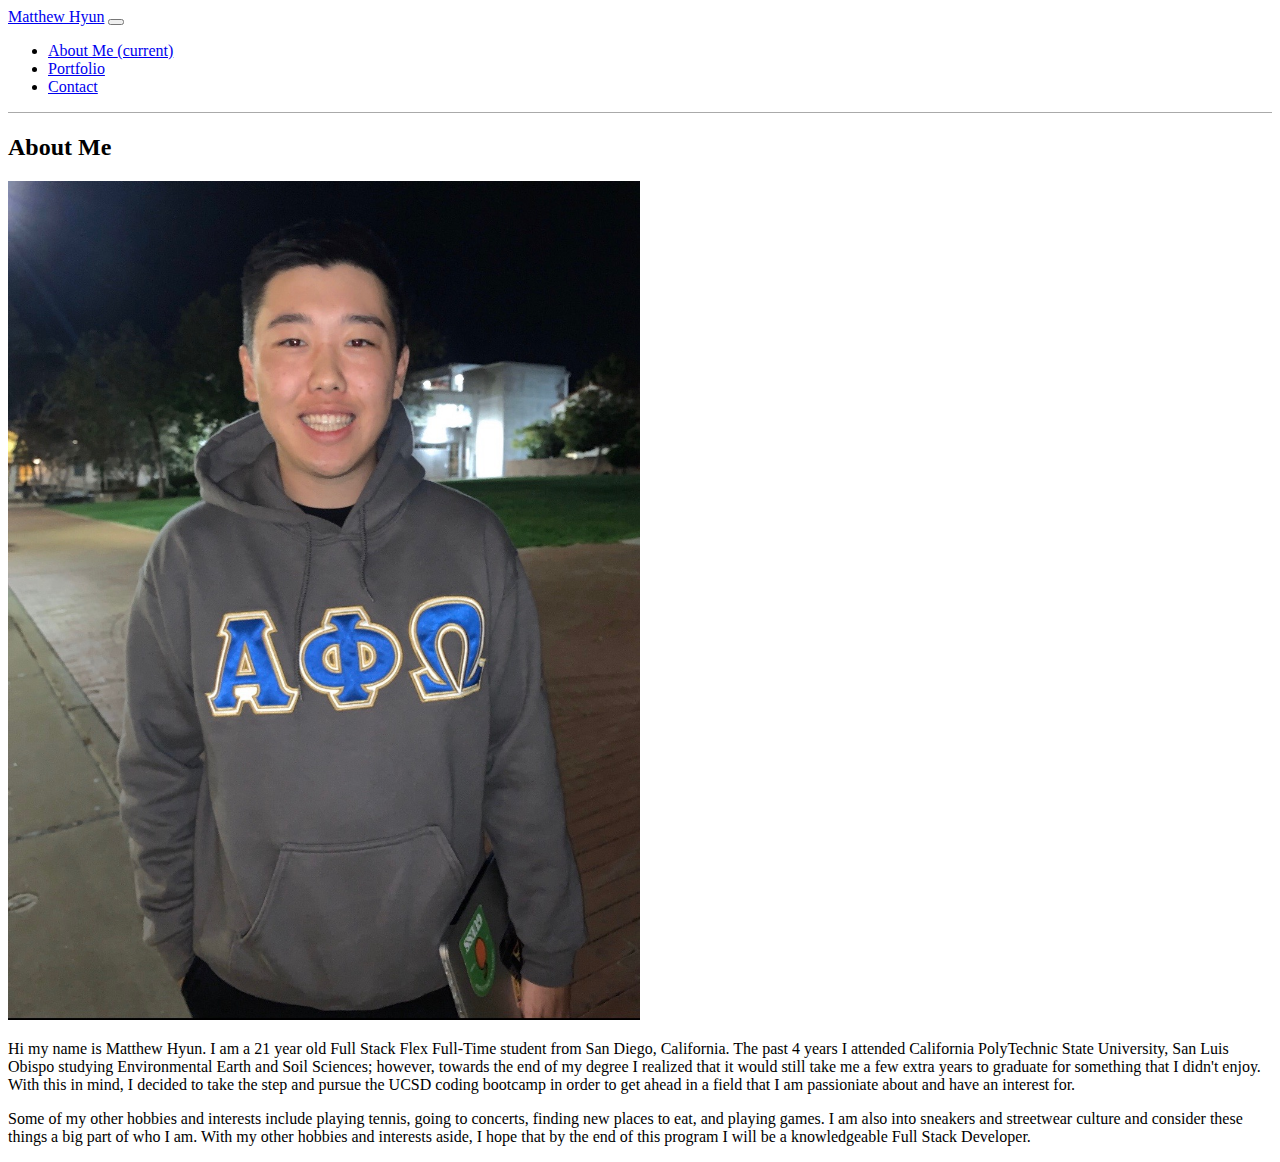
<file: index.html>
<!DOCTYPE html>
<html lang="en">

<head>
    <meta charset="UTF-8">
    <meta name="viewport" content="width=device-width, initial-scale=1.0">
    <link rel="stylesheet" href="https://stackpath.bootstrapcdn.com/bootstrap/4.5.0/css/bootstrap.min.css"
        integrity="sha384-9aIt2nRpC12Uk9gS9baDl411NQApFmC26EwAOH8WgZl5MYYxFfc+NcPb1dKGj7Sk" crossorigin="anonymous">
    <link rel="stylesheet" href="assets/style.css">

    <title>My Portfolio</title>
</head>

<body>

    <div class="container">
        <div class="row">
            <div class="col">
                <nav class="navbar navbar-expand-lg navbar-light bg-info">
                    <a class="navbar-brand bg-info font-weight-bold text-white" href="index.html">Matthew Hyun</a>
                    <button class="navbar-toggler" type="button" data-toggle="collapse" data-target="#navbarNav"
                        aria-controls="navbarNav" aria-expanded="false" aria-label="Toggle navigation">
                        <span class="navbar-toggler-icon"></span>
                    </button>
                    <div class="collapse navbar-collapse" id="navbarNav">
                        <ul class="navbar-nav ml-auto">
                            <li class="nav-item active">
                                <a class="nav-link" href="index.html">About Me <span class="sr-only">(current)</span></a>
                            </li>
                            <li class="nav-item">
                                <a class="nav-link" href="portfolio.html">Portfolio</a>
                            </li>
                            <li class="nav-item">
                                <a class="nav-link" href="contact.html">Contact</a>
                            </li>
                        </ul>
                    </div>
                </nav>
            </div>
            </nav>
        </div>
    </div>

    <hr>
    </hr>

    <div class="container border mt-5">
        <div class="row">
            <div class="col mt-4 mb-4">
                <header>
                    <h2>
                        About Me
                    </h2>
                </header>
            </div>
        </div>

        <div class="row">
            <div class="col-sm-8 col-md-6 col-lg-4">
                <img class="img-fluid float-left mr-4 mb-2" src="assets/images/IMG_4730.jpeg" alt="Picture of Myself"
                    width="50%" />
                <p> Hi my name is Matthew Hyun. I am a 21 year old Full Stack Flex Full-Time student from San Diego,
                    California. The past 4 years I attended California PolyTechnic State University, San Luis Obispo
                    studying Environmental Earth and Soil Sciences; however, towards the end of my degree I realized
                    that it would still take me a few extra years to graduate for something that I didn't enjoy.
                    With this in mind, I decided to take the step and pursue the UCSD coding bootcamp in order to
                    get ahead in a field that I am passioniate about and have an interest for.
                </p>
                <p>
                    Some of my other hobbies and interests include playing tennis, going to concerts, finding new places
                    to eat, and playing games. I am also into sneakers and streetwear culture and consider these things
                    a big part of who I am. With my other hobbies and interests aside, I hope that by the end of this
                    program I will be a knowledgeable Full Stack Developer.
                </p>
            </div>
        </div>




        <script src="https://code.jquery.com/jquery-3.5.1.slim.min.js"
            integrity="sha384-DfXdz2htPH0lsSSs5nCTpuj/zy4C+OGpamoFVy38MVBnE+IbbVYUew+OrCXaRkfj"
            crossorigin="anonymous"></script>
        <script src="https://cdn.jsdelivr.net/npm/popper.js@1.16.0/dist/umd/popper.min.js"
            integrity="sha384-Q6E9RHvbIyZFJoft+2mJbHaEWldlvI9IOYy5n3zV9zzTtmI3UksdQRVvoxMfooAo"
            crossorigin="anonymous"></script>
        <script src="https://stackpath.bootstrapcdn.com/bootstrap/4.5.0/js/bootstrap.min.js"
            integrity="sha384-OgVRvuATP1z7JjHLkuOU7Xw704+h835Lr+6QL9UvYjZE3Ipu6Tp75j7Bh/kR0JKI"
            crossorigin="anonymous"></script>
</body>



</html>
</file>
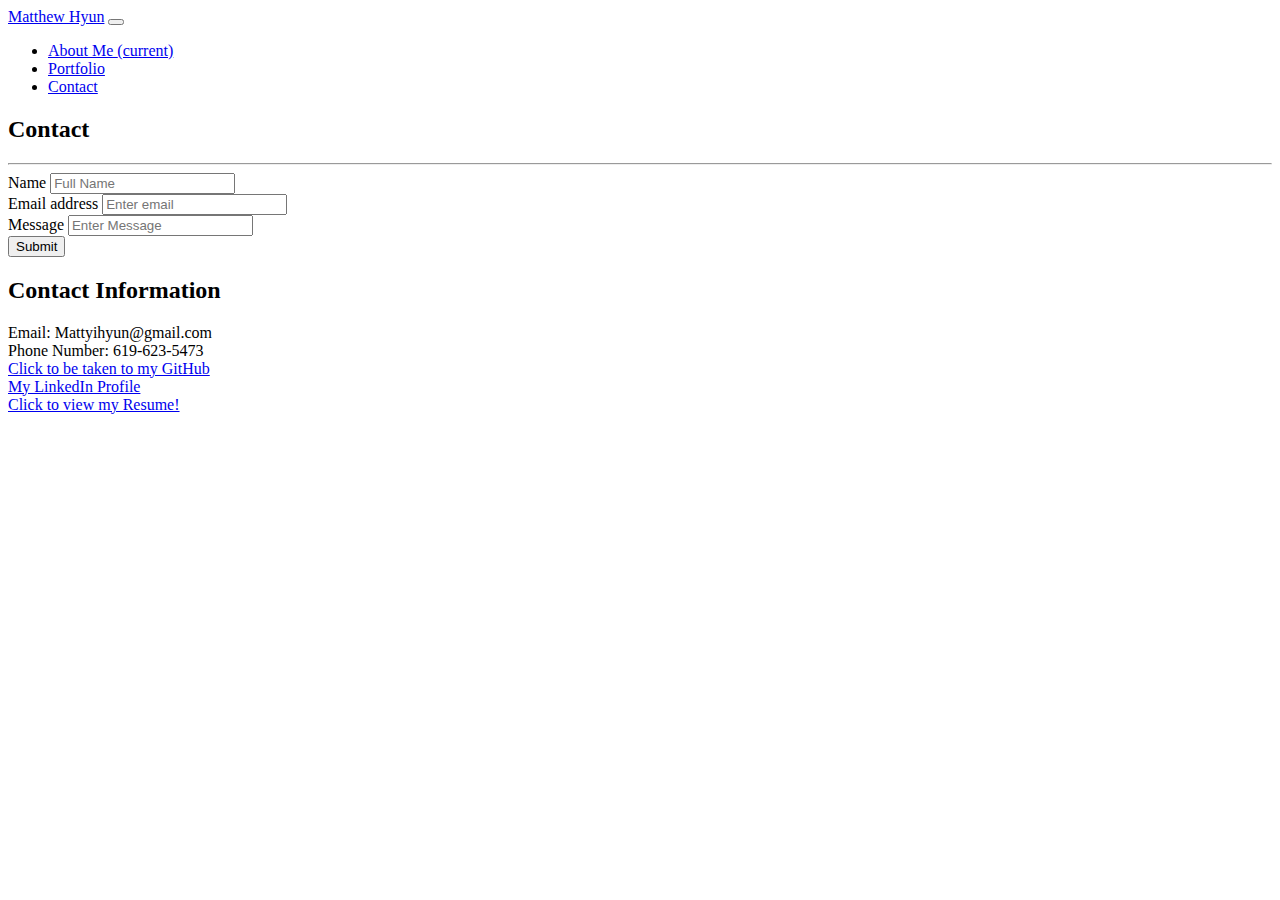
<file: contact.html>
<!doctype html>
<html lang="en">

<head>

    <meta charset="utf-8">
    <meta name="viewport" content="width=device-width, initial-scale=1, shrink-to-fit=no">
    <link rel="stylesheet" href="https://stackpath.bootstrapcdn.com/bootstrap/4.5.0/css/bootstrap.min.css"
        integrity="sha384-9aIt2nRpC12Uk9gS9baDl411NQApFmC26EwAOH8WgZl5MYYxFfc+NcPb1dKGj7Sk" crossorigin="anonymous">

    <title>Contact</title>

</head>

<body>

    <div class="container">
        <div class="row">
            <div class="col">
                <nav class="navbar navbar-expand-lg navbar-light bg-info">
                    <a class="navbar-brand bg-info font-weight-bold text-white" href="index.html">Matthew Hyun</a>
                    <button class="navbar-toggler" type="button" data-toggle="collapse" data-target="#navbarNav"
                        aria-controls="navbarNav" aria-expanded="false" aria-label="Toggle navigation">
                        <span class="navbar-toggler-icon"></span>
                    </button>
                    <div class="collapse navbar-collapse" id="navbarNav">
                        <ul class="navbar-nav ml-auto">
                            <li class="nav-item">
                                <a class="nav-link" href="index.html">About Me <span
                                        class="sr-only">(current)</span></a>
                            </li>
                            <li class="nav-item">
                                <a class="nav-link" href="portfolio.html">Portfolio</a>
                            </li>
                            <li class="nav-item active">
                                <a class="nav-link" href="contact.html">Contact</a>
                            </li>
                        </ul>
                    </div>
                </nav>
            </div>
            </nav>
        </div>
    </div>

    <div class="container border mt-5">
        <div class="row">
            <div class="col-sm-10 col-md-8 col-lg-8 mt-4 mb-4">
                <header>
                    <h2>
                        Contact
                    </h2>
                </header>
                <hr>
                </hr>
                <div class="row">
                    <div class="col">
                        <form>
                            <div class="form-group">
                                <label for="contactName">Name</label>
                                <input type="name" class="form-control" placeholder="Full Name">
                            </div>
                            <div class="form-group">
                                <label for="exampleInputEmail1">Email address</label>
                                <input type="email" class="form-control" id="exampleInputEmail1"
                                    aria-describedby="emailHelp" placeholder="Enter email">
                            </div>
                            <div class="form-group">
                                <label for="messageBox">Message</label>
                                <input type="message" class="form-control" placeholder="Enter Message">
                            </div>
                            <button type="submit" class="btn btn-primary">Submit</button>
                        </form>
                    </div>
                </div>
            </div>
            <div class="col mt-4">
                <h2>Contact Information</h2>
                <div class="mt-3 mb-3">Email: Mattyihyun@gmail.com</div>
                <div class="mt-3 mb-3">Phone Number: 619-623-5473</div>
                <div class="mt-3 mb-3"><a href="https://github.com/Myhyun">Click to be taken to my GitHub</a></div>
                <div class="mt-3 mb-3"><a href="https://www.linkedin.com/in/matthew-hyun/">My LinkedIn Profile</a></div>
                <div class="mt-3 mb-3"><a href="assets/Matthew Hyun Resume.pdf">Click to view my Resume!</a></div>
            </div>
        </div>
    </div>










    <script src="https://code.jquery.com/jquery-3.5.1.slim.min.js"
        integrity="sha384-DfXdz2htPH0lsSSs5nCTpuj/zy4C+OGpamoFVy38MVBnE+IbbVYUew+OrCXaRkfj"
        crossorigin="anonymous"></script>
    <script src="https://cdn.jsdelivr.net/npm/popper.js@1.16.0/dist/umd/popper.min.js"
        integrity="sha384-Q6E9RHvbIyZFJoft+2mJbHaEWldlvI9IOYy5n3zV9zzTtmI3UksdQRVvoxMfooAo"
        crossorigin="anonymous"></script>
    <script src="https://stackpath.bootstrapcdn.com/bootstrap/4.5.0/js/bootstrap.min.js"
        integrity="sha384-OgVRvuATP1z7JjHLkuOU7Xw704+h835Lr+6QL9UvYjZE3Ipu6Tp75j7Bh/kR0JKI"
        crossorigin="anonymous"></script>
</body>

</html>
</file>
<file: assets/style.css>
hr {
    display: block;
    position: relative;
    padding: 0;
    margin: 8px auto;
    height: 0;
    width: 100%;
    max-height: 0;
    font-size: 1px;
    line-height: 0;
    clear: both;
    border: none;
    border-top: 1px solid #aaaaaa;
    border-bottom: 1px solid #ffffff;
 }

.selfie {
    max-width: 100%;
    height: auto;
}
</file>
